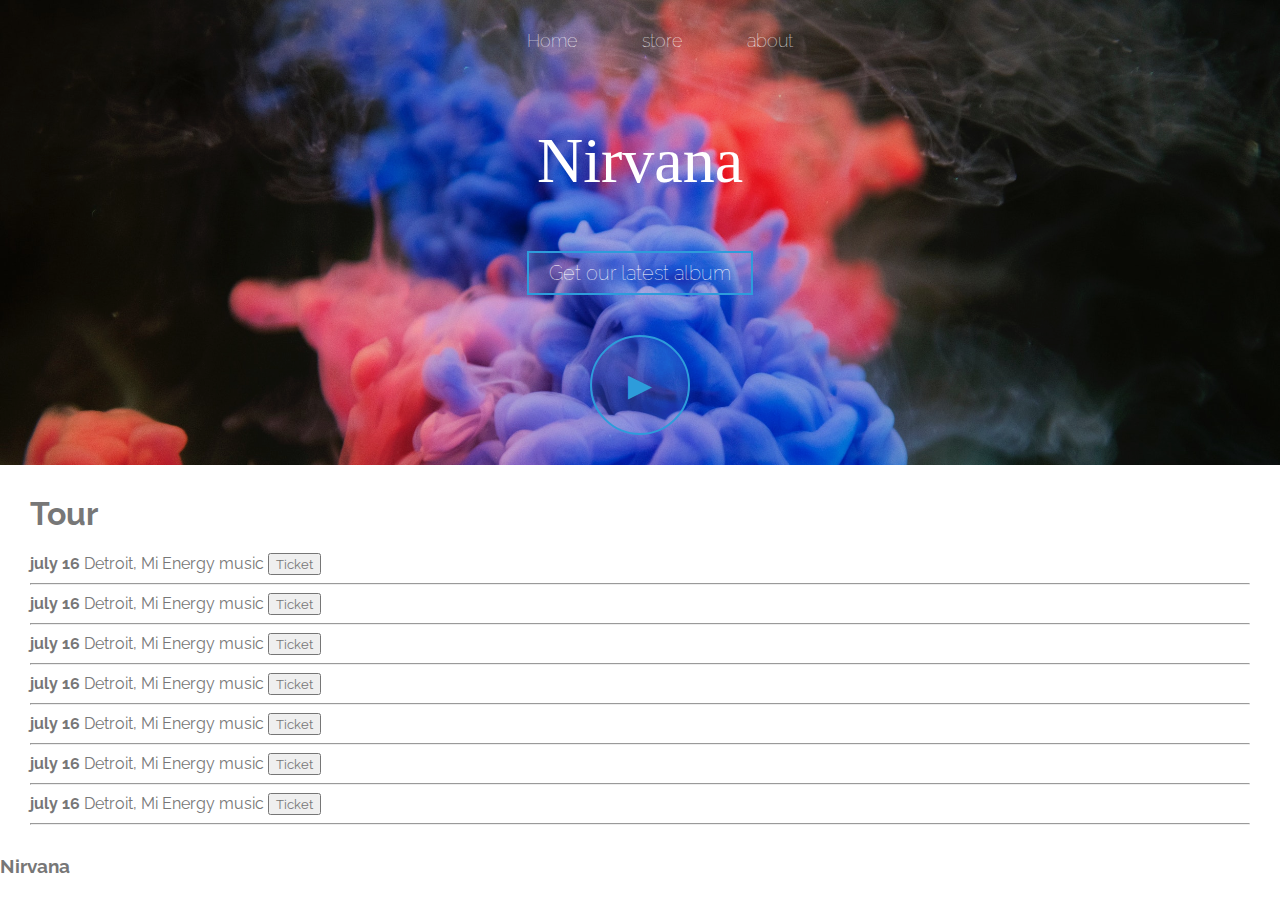
<file: html/index.html>
<!DOCTYPE html>
<html lang="en">
<head>
    <title>Nirvana the band</title>
    <meta name="description" comtent="this is Narvana band">
    <meta charset="UTF-8">
    <meta http-equiv="X-UA-Compatible" content="IE=edge">
    <meta name="viewport" content="width=device-width, initial-scale=1.0">
    <link rel="stylesheet" href="../style/styles.css">
   
</head>
<body>
    <header class="main-header">
        <nav class="nav main-nav">
            <ul>
                <li><a href="index.html">Home</a></li>
                <li><a href="store.html">store</a></li>
                <li><a href="about.html">about</a></li>
              </ul>
        </nav>
        
        <h1 class="band-name band-name-large">Nirvana</h1>
        <div class="container">
        <button class="btn btn-header" type="button">Get our latest album</button>
    </div>
        
        <button class="btn btn-header btn-play">&#9658;</button>
    </header>
   <section class="content-section">
       <h1>Tour</h1>
       <div>
           <strong>july 16</strong>
           <span>Detroit, Mi</span>
           <span>Energy music</span>
           <button type="button">Ticket</button>
           <hr>
       </div>
       <div>
        <strong>july 16</strong>
        <span>Detroit, Mi</span>
        <span>Energy music</span>
        <button type="button">Ticket</button>
        <hr>
    </div>
    <div>
        <strong>july 16</strong>
        <span>Detroit, Mi</span>
        <span>Energy music</span>
        <button type="button">Ticket</button>
        <hr>
    </div>
    <div>
        <strong>july 16</strong>
        <span>Detroit, Mi</span>
        <span>Energy music</span>
        <button type="button">Ticket</button>
        <hr>
    </div>
    <div>
        <strong>july 16</strong>
        <span>Detroit, Mi</span>
        <span>Energy music</span>
        <button type="button">Ticket</button>
        <hr>
    </div>
    <div>
        <strong>july 16</strong>
        <span>Detroit, Mi</span>
        <span>Energy music</span>
        <button type="button">Ticket</button>
        <hr>
    </div>
    <div>
        <strong>july 16</strong>
        <span>Detroit, Mi</span>
        <span>Energy music</span>
        <button type="button">Ticket</button>
        <hr>
    </div>

   </section>
    <footer>
        <h3>Nirvana</h3>
     
    </footer>
</html>
</file>
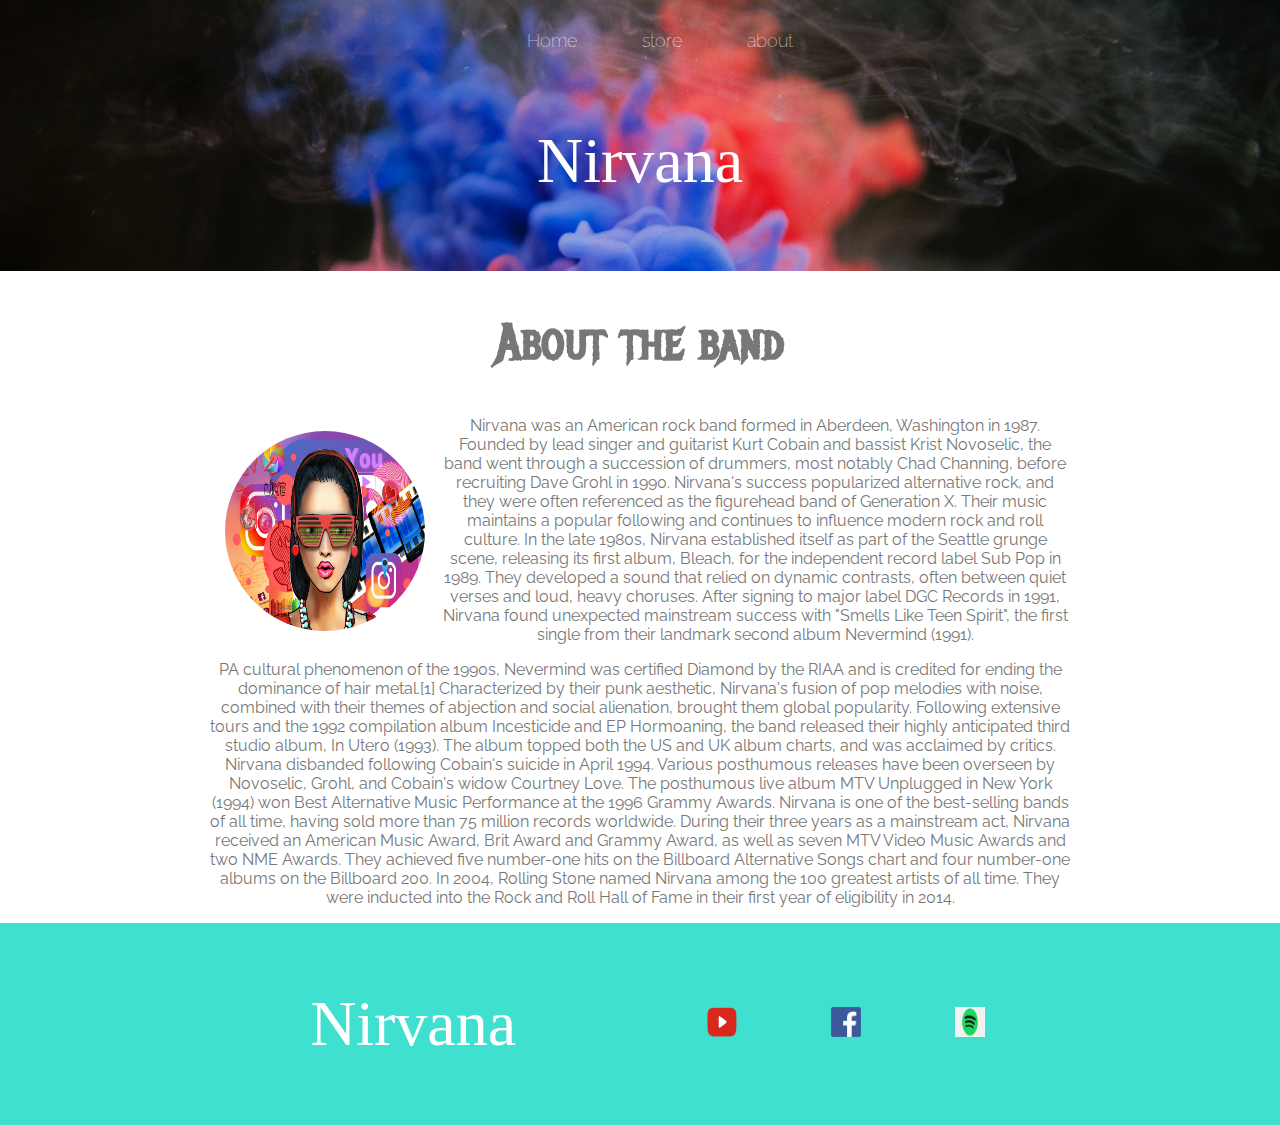
<file: html/about.html>
<!DOCTYPE html>
<html lang="en">
<head>
    <meta charset="UTF-8">
    <meta http-equiv="X-UA-Compatible" content="IE=edge">
    <meta name="viewport" content="width=device-width, initial-scale=1.0">
    <title>Document</title>
    <link rel="stylesheet" href="../style/styles.css">
  
</head>
<body>
    <header class="main-header">
        <nav class="nav main-nav">
            <ul>
                <li><a href="index.html">Home</a></li>
                <li><a href="store.html">store</a></li>
                <li><a href="about.html">about</a></li>
              </ul>
        </nav>
        
        <h1 class="band-name band-name-large">Nirvana</h1>
    </header>
    <main>
    <section class="content-section container">

        <h2 class="section-header">About the band</h2>
        <p><img class="about-the-band"src="../images/socialMedia.jpg" alt="nirvana" width="200">Nirvana was an American rock band formed in Aberdeen, Washington in 1987. Founded by lead singer and guitarist Kurt Cobain and bassist Krist Novoselic, the band went through a succession of drummers, 
            most notably Chad Channing, before recruiting Dave Grohl in 1990. Nirvana's success popularized alternative rock, and they were often referenced as the figurehead band of Generation X. Their music maintains
             a popular following and continues to influence modern rock and roll culture.

            In the late 1980s, Nirvana established itself as part of the Seattle grunge scene, releasing its first album, Bleach, for the independent record label Sub Pop in 1989. They developed a sound that relied 
            on dynamic contrasts, often between quiet verses and loud, heavy choruses. After signing to major label DGC Records in 1991, Nirvana found unexpected mainstream success with "Smells Like Teen Spirit", 
            the first single from their landmark second album Nevermind (1991). </p>
            
            <P>PA cultural phenomenon of the 1990s, Nevermind was certified Diamond by the RIAA and is credited for ending the dominance of hair metal.[1]
            
            Characterized by their punk aesthetic, Nirvana's fusion of pop melodies with noise, combined with their themes of abjection and social alienation, brought them global popularity. Following extensive tours 
            and the 1992 compilation album Incesticide and EP Hormoaning, the band released their highly anticipated third studio album, In Utero (1993). The album topped both the US and UK album charts, and was acclaimed by critics. 
            Nirvana disbanded following Cobain's suicide in April 1994. Various posthumous releases have been overseen by Novoselic, Grohl, and Cobain's widow Courtney Love. The posthumous live album MTV Unplugged in New York (1994)
             won Best Alternative Music Performance at the 1996 Grammy Awards.
            
            Nirvana is one of the best-selling bands of all time, having sold more than 75 million records worldwide. During their three years as a mainstream act, Nirvana received an American Music Award, 
            Brit Award and Grammy Award, as well as seven MTV Video Music Awards and two NME Awards. They achieved five number-one hits on the Billboard Alternative Songs chart and four number-one albums on 
            the Billboard 200. In 2004, Rolling Stone named Nirvana among the 100 greatest artists of all time. They were inducted into the Rock and Roll Hall of Fame in their first year of eligibility in 2014.</p>
    </section>
    </main>
    <footer class="main-footer">
        <div class="container main-footer-container">
        <h3 class="band-name footer-band-name">Nirvana</h3>
        <ul class="nav footer-nav">
            <li><img src="../images/1590430652red-youtube-logo-png-xl.png" width="50"></li>
            <li><img src="../images/Facebook_icon_2013.svg.png" width="50"></li>
            <li><img src="../images/png-clipart-spotify-logo-spotify-computer-icons-podcast-music-apps-miscellaneous-angle.png" width="50"></li>
        </ul>
    </div>
    </footer>
</html>
</file>
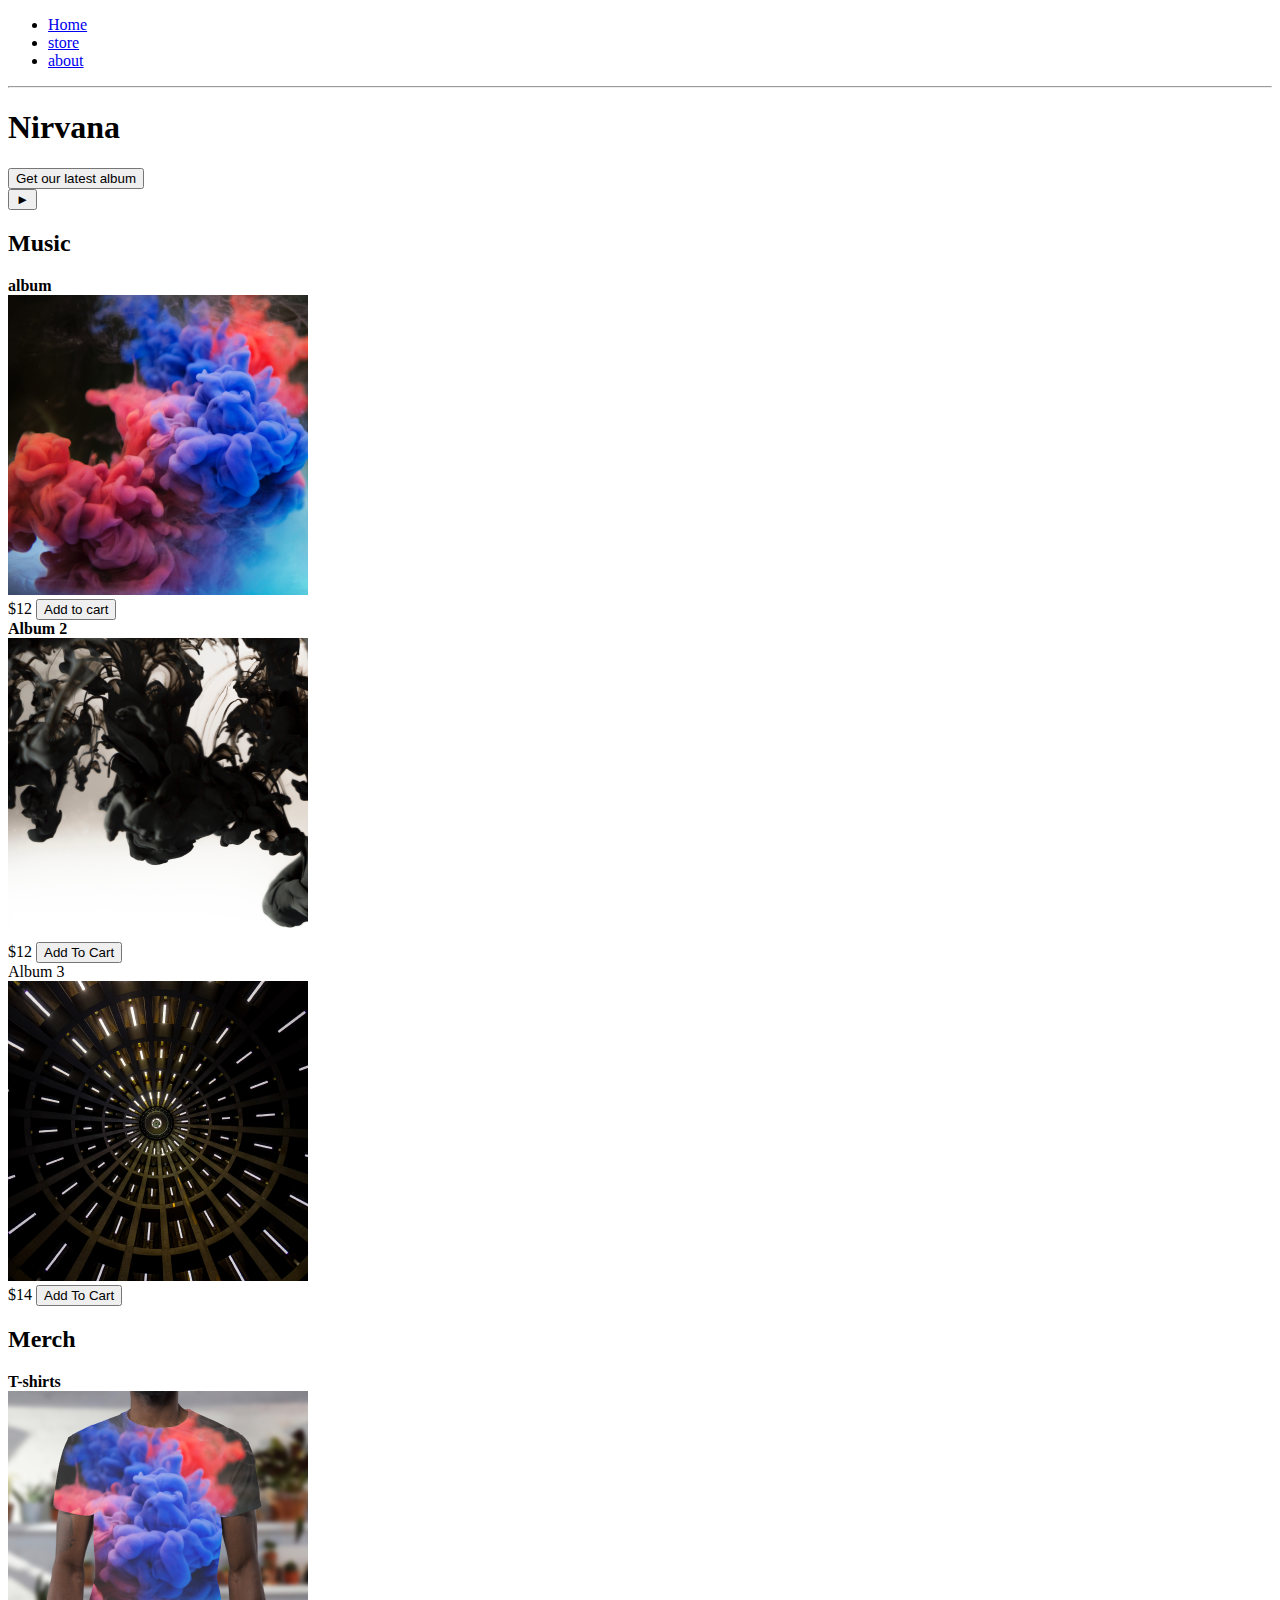
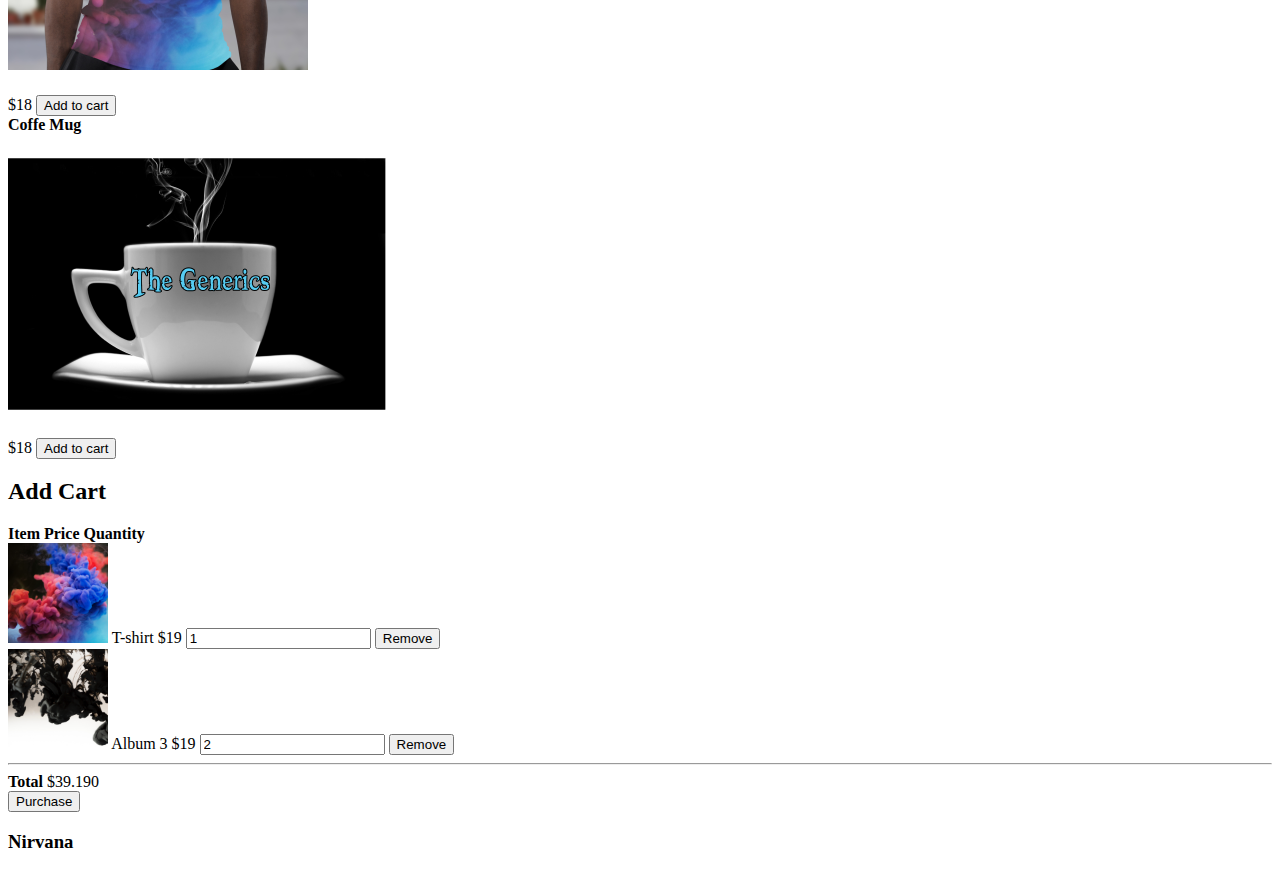
<file: html/store.html>
<!DOCTYPE html>
<html lang="en">
  <head>
    <title>Nirvana the band</title>
    <meta name="description" comtent="this is Narvana band" />
    <meta charset="UTF-8" />
    <meta http-equiv="X-UA-Compatible" content="IE=edge" />
    <meta name="viewport" content="width=device-width, initial-scale=1.0" />
  </head>
  <body>
    <header>
      <nav>
        <ul>
          <li><a href="index.html">Home</a></li>
          <li><a href="store.html">store</a></li>
          <li><a href="about.html">about</a></li>
        </ul>
      </nav>
      <hr />
      <h1>Nirvana</h1>
      <button type="button">Get our latest album</button>
      <br />
      <button>&#9658;</button>
    </header>

    <section>
      <h2>Music</h2>
      <div>
        <div>
          <strong>album</strong>
        </div>
        <img src="../images/Album 1.png" alt="Image" />
        <div>
          <span>$12</span>
          <button role="button">Add to cart</button>
        </div>
      </div>
    </section>
    <section>
      <div>
        <div>
          <strong>Album 2</strong>
        </div>
        <img src="../images/Album 2.png" />
        <div>
          <span>$12</span>
          <button role="button">Add To Cart</button>
        </div>
      </div>
    </section>
    <section>
      <div>
        <div>
          <stronge>Album 3</stronge>
        </div>
        <img src="../images/Album 3.png" />
        <div>
          <span>$14</span>
          <button role="button">Add To Cart</button>
        </div>
      </div>
    </section>
    <section>
      <h2>Merch</h2>
      <div>
        <div>
          <strong>T-shirts</strong>
        </div>
        <img src="../images/Shirt.png" />
        <div>
          <span>$18</span>
          <button role="button">Add to cart</button>
        </div>
      </div>
    </section>
    <section>
      <div>
        <div>
          <strong>Coffe Mug</strong>
        </div>
        <img src="../images/Cofee.png" />
        <div>
          <span>$18</span>
          <button role="button">Add to cart</button>
        </div>
      </div>
    </section>
    <section>
      <h2>Add Cart</h2>
      <div>
        <strong>Item</strong>
        <strong>Price</strong>
        <strong>Quantity</strong>
      </div>
      <div>
        <img src="../images/Album 1.png" width="100" />
        <span>T-shirt</span>
        <span>$19</span>
        <input type="number" value="1" />
        <button type="button">Remove</button>
      </div>
      <div>
        <img src="../images/Album 2.png" width="100" />
        <span>Album 3</span>
        <span>$19</span>
        <input type="number" value="2" />
        <button type="button">Remove</button>
      </div>
      <hr />
      <div>
        <strong>Total</strong>
        <span>$39.190</span>
      </div>
      <div>
        <button type="button">Purchase</button>
      </div>
    </section>

    <footer>
      <h3>Nirvana</h3>
    </footer>
  </body>
</html>
</file>
<file: style/styles.css>
@import url("https://fonts.googleapis.com/css2?family=Raleway:wght@100&display=swap");
@import url("https://fonts.googleapis.com/css2?family=Metal+Mania&display=swap");
* {
  box-sizing: border-box;
  font-family: raleway;
  color: #777;
}
html,
body {
  margin: 0;
  padding: 0;
}
.nav ul {
  margin: 0;
}
.nav li {
  display: inline;
}
.nav a {
  display: inline-block;
  padding: 30px;
  color: white;
  text-decoration: none;
}
.main-nav {
  text-align: center;
  font-size: 1.1em;
  font-weight: lighter;
}
.main-nav {
  padding-left: 0 5%;
}
.main-header {
  background-color: rgba(0, 0, 0, 0.06);
  background-image: url("../images/Header Background.jpeg");
  background-blend-mode: multiply;
  background-size: cover;
  padding-bottom: 30px;
}
.band-name {
  font-family: "Rale way";
  text-align: center;
  font-weight: normal;
  font-size: 4em;
  color: white;
}
.content-section {
  margin: 30px;
}
.container {
  max-width: 900px;
  margin: 0 auto;
  padding: 0 20px;
  text-align: center;
}
.section-header {
  font-family: "Metal Mania";
  text-align: center;
  font-size: 50px;
}
.about-the-band {
  float: left;
  height: 200px;
  width: 200px;
  margin: 15px;
  border-radius: 50%;
}
.main-footer {
  background-color: turquoise;
  color: white;
  paddingh: 20px 0;
}
.main-footer-container {
  display: flex;
  align-items: center;
}
.main-footer-container ul {
  flex-grow: 1;
  text-align: end;
}
.footer-nav li {
  padding: 0 5px;
  margin-right: 80px;
}
.footer-nav img {
  width: 30px;
  height: 30px;
}
.footer-band-name {
  margin-left: 100px;
}
.btn {
  text-align: center;
  cursor: pointer;
  padding: 8px;
  vertical-align: middle;
}
.btn-header {
  margin: 0.5em 15% 2em 15%;
  color: white;
  border: 2px solid #2d9cdb;
  background-color: rgba(255, 255, 255, 0.1);
  border-radius: 0%;
  font-size: 20px;
  font-weight: lighter;
  padding-left: 20px;
  padding-right: 20px;
}
.btn-header:hover {
  background-color: rgba(255, 255, 255, 0.3);
}
.btn-play {
  display: block;
  margin: 0 auto;
  color: #2d9cdb;
  font-size: 40px;
  border-radius: 50%;
  padding: 0;
  width: 100px;
  height: 100px;
}
</file>
